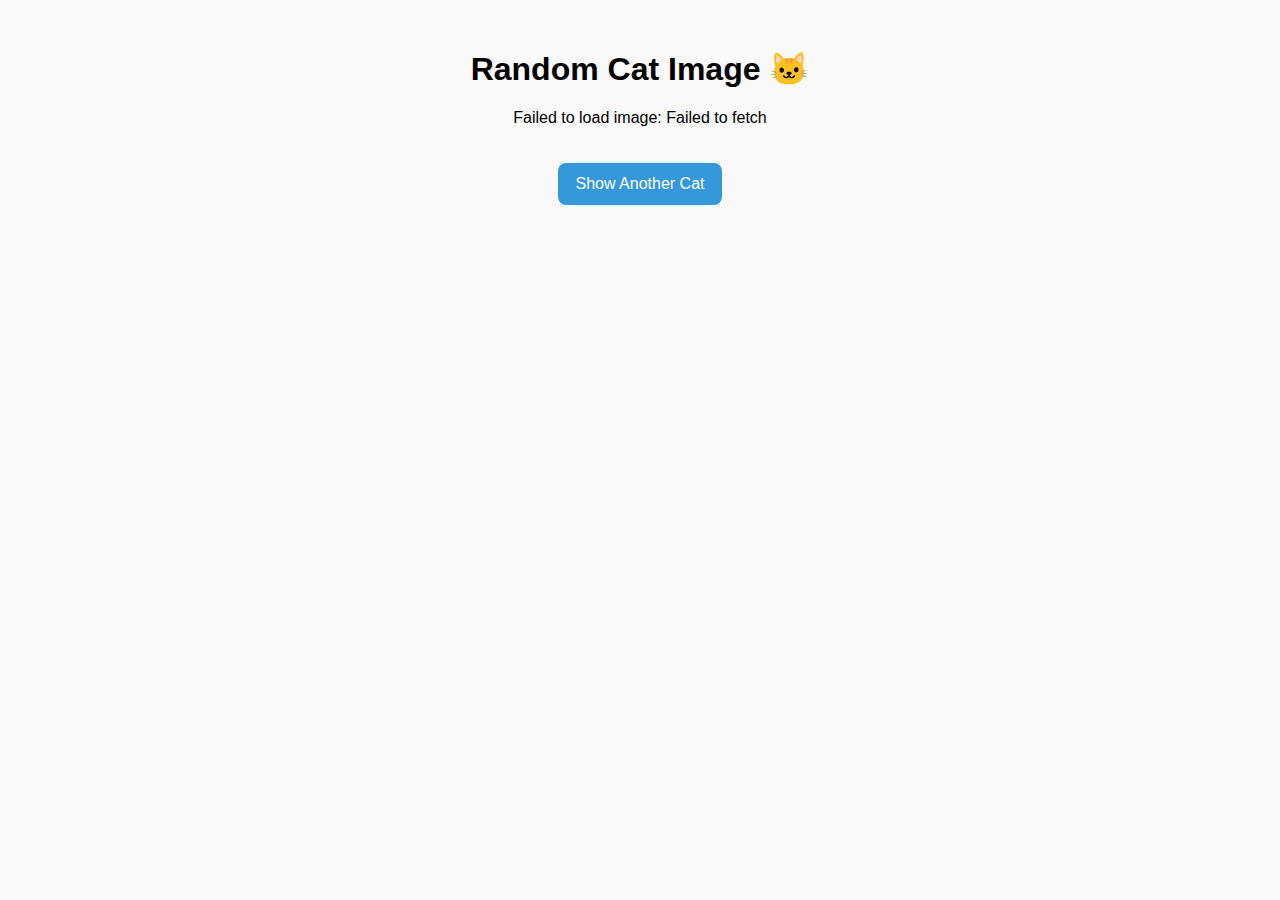
<file: index.html>
<!DOCTYPE html>
<html lang="en">
<head>
    <meta charset="UTF-8">
    <meta name="viewport" content="width=device-width, initial-scale=1.0">
    <link rel="stylesheet" href="styles.css"/>
    <title>Display Cat Image</title>
</head>
<body>
   <h1>Random Cat Image 🐱</h1>
  <div id="cat-container">
    <p>Loading...</p>
  </div>
  <button id="refresh-btn" onclick="loadCat()">Show Another Cat</button>
  
  <script>
    const container = document.getElementById('cat-container');
    const button = document.getElementById('refresh-btn');

    async function loadCat() {
        container.innerHTML = '<p>Loading...</p>';
        try {
            const response = await fetch('http://localhost:5206/api/cat/image');
            if (!response.ok) {
                throw new Error('Network response was not OK.');
            }
            const data = await response.json();
            container.innerHTML = `<img src="${data.imageUrl}" alt="An image of a cute cat" />`;      
        }
        catch (error) {
            container.innerHTML = `<p>Failed to load image: ${error.message}</p>`;
            console.error(error);
        }  
    }

    window.onload = loadCat; 
  </script>
</body>
</html>
</file>
<file: styles.css>
body { 
      font-family: Arial, sans-serif;
      text-align: center;
      margin: 50px;
      background: #f9f9f9;
    }
    
    img {
      max-width: 90vw;
      max-height: 400px;
      border-radius: 12px;
      box-shadow: 0 4px 8px rgba(0,0,0,0.15);
    }
    #refresh-btn {
      margin-top: 20px;
      padding: 10px 16px;
      font-size: 16px;
      border-radius: 8px;
      border: 2px solid transparent;
      transition: all 0.2s ease-in-out;
      font-weight: 500;
      background-color: #3498db;
      color: white;
      cursor: pointer;
    }
    #refresh-btn:hover {
      background-color: #2980b9;
      border-color: #888;
    }
</file>
